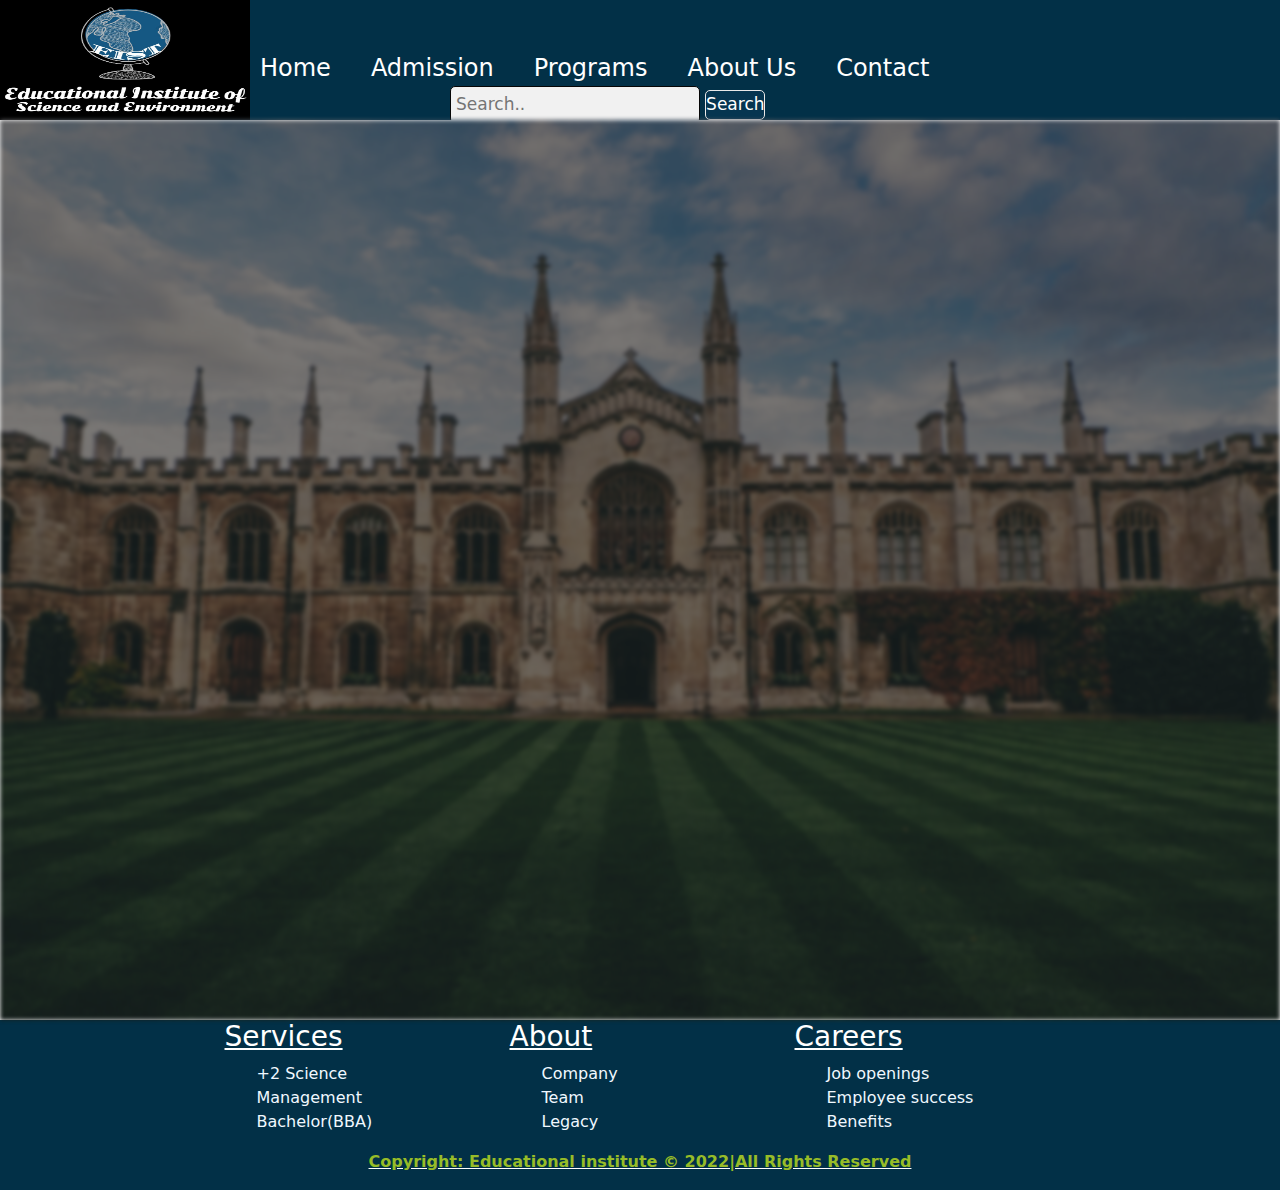
<file: About.html>
<!DOCTYPE html>
<html lang="en">
<head>
    <meta charset="UTF-8">
    <meta http-equiv="X-UA-Compatible" content="IE=edge">
    <meta name="viewport" content="width=device-width, initial-scale=1.0">
    <title>EISE-Educational Institute of Science & Environment</title>
    <link rel="stylesheet" href="about.css">
    <link href="https://cdn.jsdelivr.net/npm/bootstrap@5.2.2/dist/css/bootstrap.min.css" rel="stylesheet">

</head>
<body>
<header>
    <div class="loader">
        <img src="final.jpeg" alt="png"   > 
    </div>
     
    <div class="nav">
        <nav>
            <a href="project.html">Home</a>
            <a href="Admission.html">Admission</a>
            <a href="Program.html">Programs</a>
            <a href="About.html">About Us</a>
            <a href="Contact.html">Contact</a>
           <div class="example">
            <input type="text" placeholder="Search.." name="search">
            <button type="submit">Search</button>
        </div>  
    </nav>
    </div>
   
</header>
<main>
   
</main>
<footer>
        <div class="container">
            <div class="row justify-content-center">
                <div class="col-sm-4 col-md-3 item">
                    <h3>Services</h3>
                    <ul>
                        <li><a href="#">+2 Science</a></li>
                        <li><a href="#">Management</a></li>
                        <li><a href="#">Bachelor(BBA)</a></li>
                    </ul>
                </div>
                <div class="col-sm-4 col-md-3 item">
                    <h3>About</h3>
                    <ul>
                        <li><a href="#">Company</a></li>
                        <li><a href="#">Team</a></li>
                        <li><a href="#">Legacy</a></li>
                    </ul>
                </div>
                <div class="col-sm-4 col-md-3 item">
                    <h3>Careers</h3>
                    <ul>
                        <li><a href="#">Job openings</a></li>
                        <li><a href="#">Employee success</a></li>
                        <li><a href="#">Benefits</a></li>
                    </ul>
                </div><br>
                <!-- <div class="col-lg-3 item social"><a href="#"><i class="icn ion-social-facebook"></i></a><a href="#"><i class="icon ion-social-twitter"></i></a><a href="#"><i class="icon ion-social-snapchat"></i></a><a href="#"><i class="icon ion-social-instagram"></i></a> -->
                    <p class="copyright">Copyright: Educational institute © 2022|All Rights Reserved </p>
                </div>
            </div>
        </div>
    </footer>
    
  
</body>
</html>
</file>
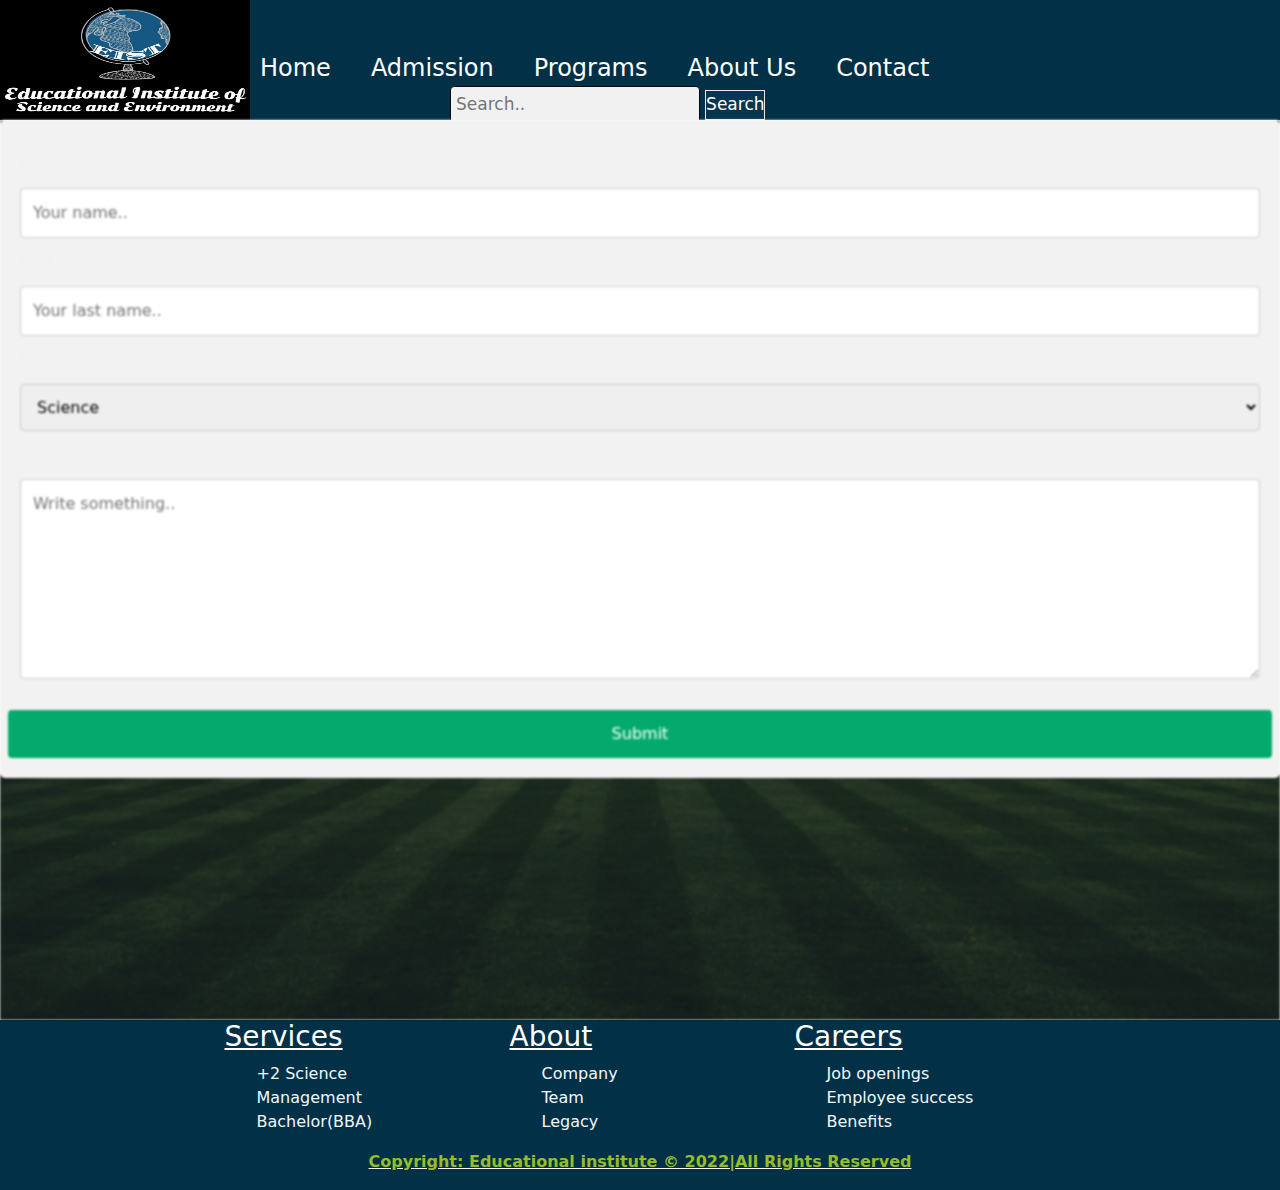
<file: Admission.html>
<!DOCTYPE html>
<html lang="en">
<head>
    <meta charset="UTF-8">
    <meta http-equiv="X-UA-Compatible" content="IE=edge">
    <meta name="viewport" content="width=device-width, initial-scale=1.0">
    <title>EISE-Educational Institute of Science & Environment</title>
    <link rel="stylesheet" href="admission.css">
    <link href="https://cdn.jsdelivr.net/npm/bootstrap@5.2.2/dist/css/bootstrap.min.css" rel="stylesheet">

</head>
<body>
<header>
    <div class="loader">
        <img src="final.jpeg" alt="png"   > 
    </div>
     
    <div class="nav">
        <nav>
            <a href="project.html">Home</a>
            <a href="Admission.html">Admission</a>
            <a href="Program.html">Programs</a>
            <a href="About.html">About Us</a>
            <a href="Contact.html">Contact</a>
           <div class="example">
            <input type="text" placeholder="Search.." name="search">
            <button type="submit">Search</button>
        </div>  
    </nav>
    </div>
   
</header>
<main>
    
<div class="container-1">
    <form action="/action_page.php">
    <div class="row">
      <div class="col-25">
        <label for="fname">First Name</label>
      </div>
      <div class="col-75">
        <input type="text" id="fname" name="firstname" placeholder="Your name..">
      </div>
    </div>
    <div class="row">
      <div class="col-25">
        <label for="lname">Last Name</label>
      </div>
      <div class="col-75">
        <input type="text" id="lname" name="lastname" placeholder="Your last name..">
      </div>
    </div>
    <div class="row">
      <div class="col-25">
        <label for="country">Faculty</label>
      </div>
      <div class="col-75">
        <select id="country" name="country">
          <option value="Science">Science</option>
          <option value="Management">Management</option>
          <option value="others">Others</option>
        </select>
      </div>
    </div>
    <div class="row">
      <div class="col-25">
        <label for="subject">Subject</label>
      </div>
      <div class="col-75">
        <textarea id="subject" name="subject" placeholder="Write something.." style="height:200px"></textarea>
      </div>
    </div>
    <br>
    <div class="row">
      <input type="submit" value="Submit">
    </div>
    </form>
</main>
<footer>
        <div class="container">
            <div class="row justify-content-center">
                <div class="col-sm-4 col-md-3 item">
                    <h3>Services</h3>
                    <ul>
                        <li><a href="#">+2 Science</a></li>
                        <li><a href="#">Management</a></li>
                        <li><a href="#">Bachelor(BBA)</a></li>
                    </ul>
                </div>
                <div class="col-sm-4 col-md-3 item">
                    <h3>About</h3>
                    <ul>
                        <li><a href="#">Company</a></li>
                        <li><a href="#">Team</a></li>
                        <li><a href="#">Legacy</a></li>
                    </ul>
                </div>
                <div class="col-sm-4 col-md-3 item">
                    <h3>Careers</h3>
                    <ul>
                        <li><a href="#">Job openings</a></li>
                        <li><a href="#">Employee success</a></li>
                        <li><a href="#">Benefits</a></li>
                    </ul>
                </div><br>
                <!-- <div class="col-lg-3 item social"><a href="#"><i class="icn ion-social-facebook"></i></a><a href="#"><i class="icon ion-social-twitter"></i></a><a href="#"><i class="icon ion-social-snapchat"></i></a><a href="#"><i class="icon ion-social-instagram"></i></a> -->
                    <p class="copyright">Copyright: Educational institute © 2022|All Rights Reserved </p>
                </div>
            </div>
        </div>
    </footer>
    
  
</body>
</html>
</file>
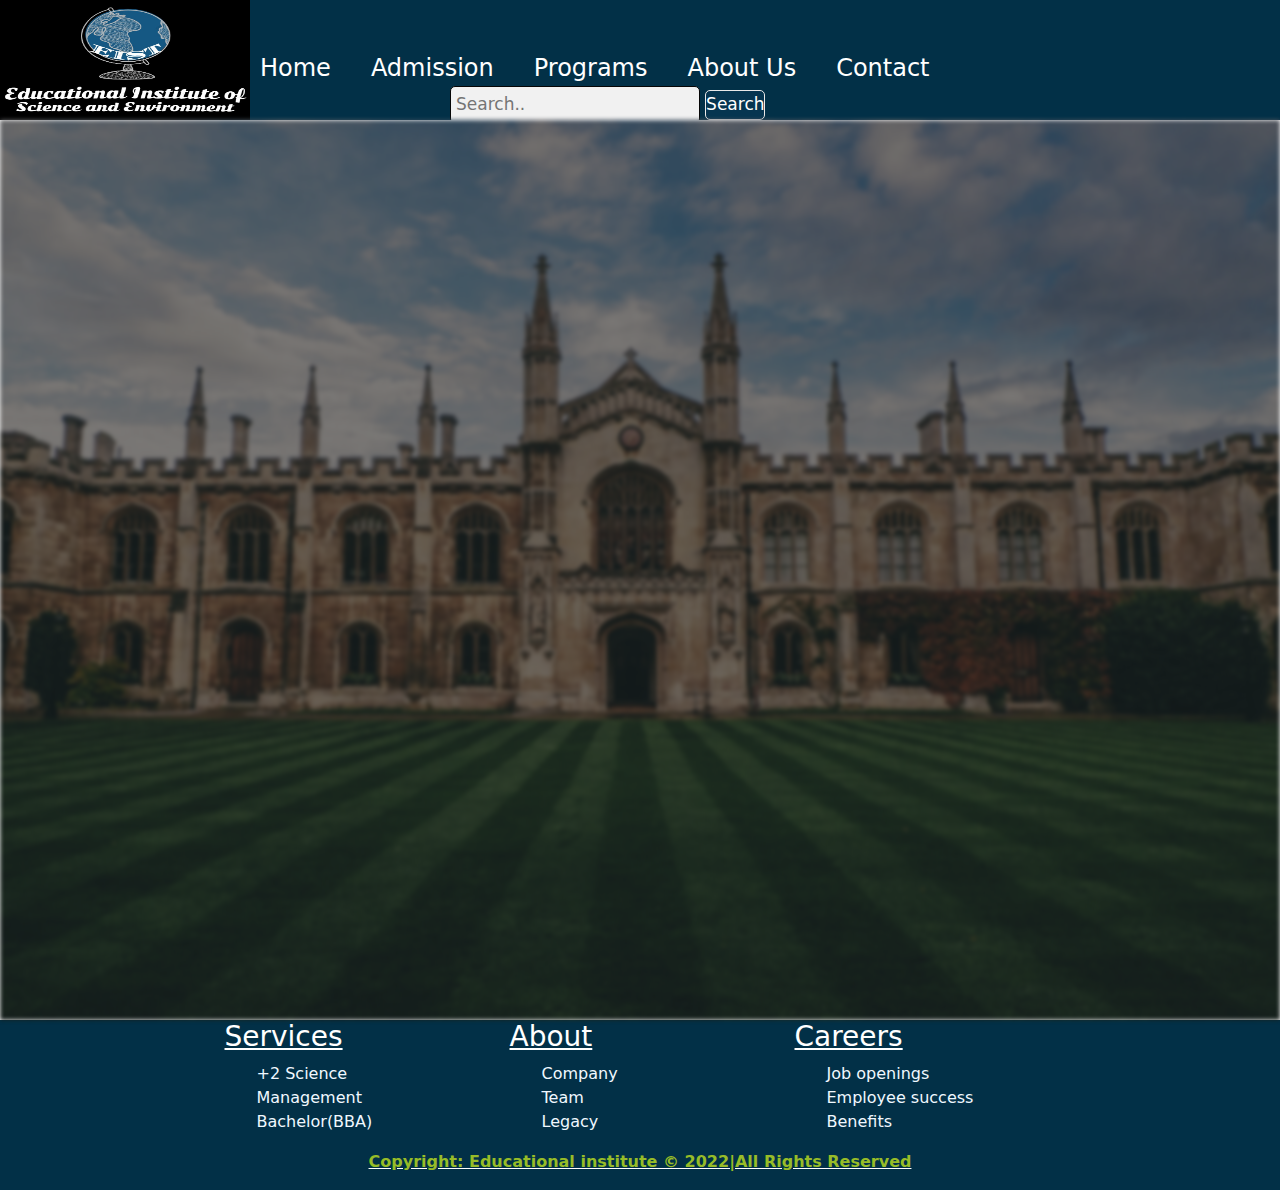
<file: Contact.html>
<!DOCTYPE html>
<html lang="en">
<head>
    <meta charset="UTF-8">
    <meta http-equiv="X-UA-Compatible" content="IE=edge">
    <meta name="viewport" content="width=device-width, initial-scale=1.0">
    <title>EISE-Educational Institute of Science & Environment</title>
    <link rel="stylesheet" href="contact.css">
    <link href="https://cdn.jsdelivr.net/npm/bootstrap@5.2.2/dist/css/bootstrap.min.css" rel="stylesheet">

</head>
<body>
<header>
    <div class="loader">
        <img src="final.jpeg" alt="png"   > 
    </div>
     
    <div class="nav">
        <nav>
            <a href="project.html">Home</a>
            <a href="Admission.html">Admission</a>
            <a href="Program.html">Programs</a>
            <a href="About.html">About Us</a>
            <a href="Contact.html">Contact</a>
           <div class="example">
            <input type="text" placeholder="Search.." name="search">
            <button type="submit">Search</button>
        </div>  
    </nav>
    </div>
   
</header>
<main>
  
</main>
<footer>
        <div class="container">
            <div class="row justify-content-center">
                <div class="col-sm-4 col-md-3 item">
                    <h3>Services</h3>
                    <ul>
                        <li><a href="#">+2 Science</a></li>
                        <li><a href="#">Management</a></li>
                        <li><a href="#">Bachelor(BBA)</a></li>
                    </ul>
                </div>
                <div class="col-sm-4 col-md-3 item">
                    <h3>About</h3>
                    <ul>
                        <li><a href="#">Company</a></li>
                        <li><a href="#">Team</a></li>
                        <li><a href="#">Legacy</a></li>
                    </ul>
                </div>
                <div class="col-sm-4 col-md-3 item">
                    <h3>Careers</h3>
                    <ul>
                        <li><a href="#">Job openings</a></li>
                        <li><a href="#">Employee success</a></li>
                        <li><a href="#">Benefits</a></li>
                    </ul>
                </div><br>
                <!-- <div class="col-lg-3 item social"><a href="#"><i class="icn ion-social-facebook"></i></a><a href="#"><i class="icon ion-social-twitter"></i></a><a href="#"><i class="icon ion-social-snapchat"></i></a><a href="#"><i class="icon ion-social-instagram"></i></a> -->
                    <p class="copyright">Copyright: Educational institute © 2022|All Rights Reserved </p>
                </div>
            </div>
        </div>
    </footer>
    
  
</body>
</html>
</file>
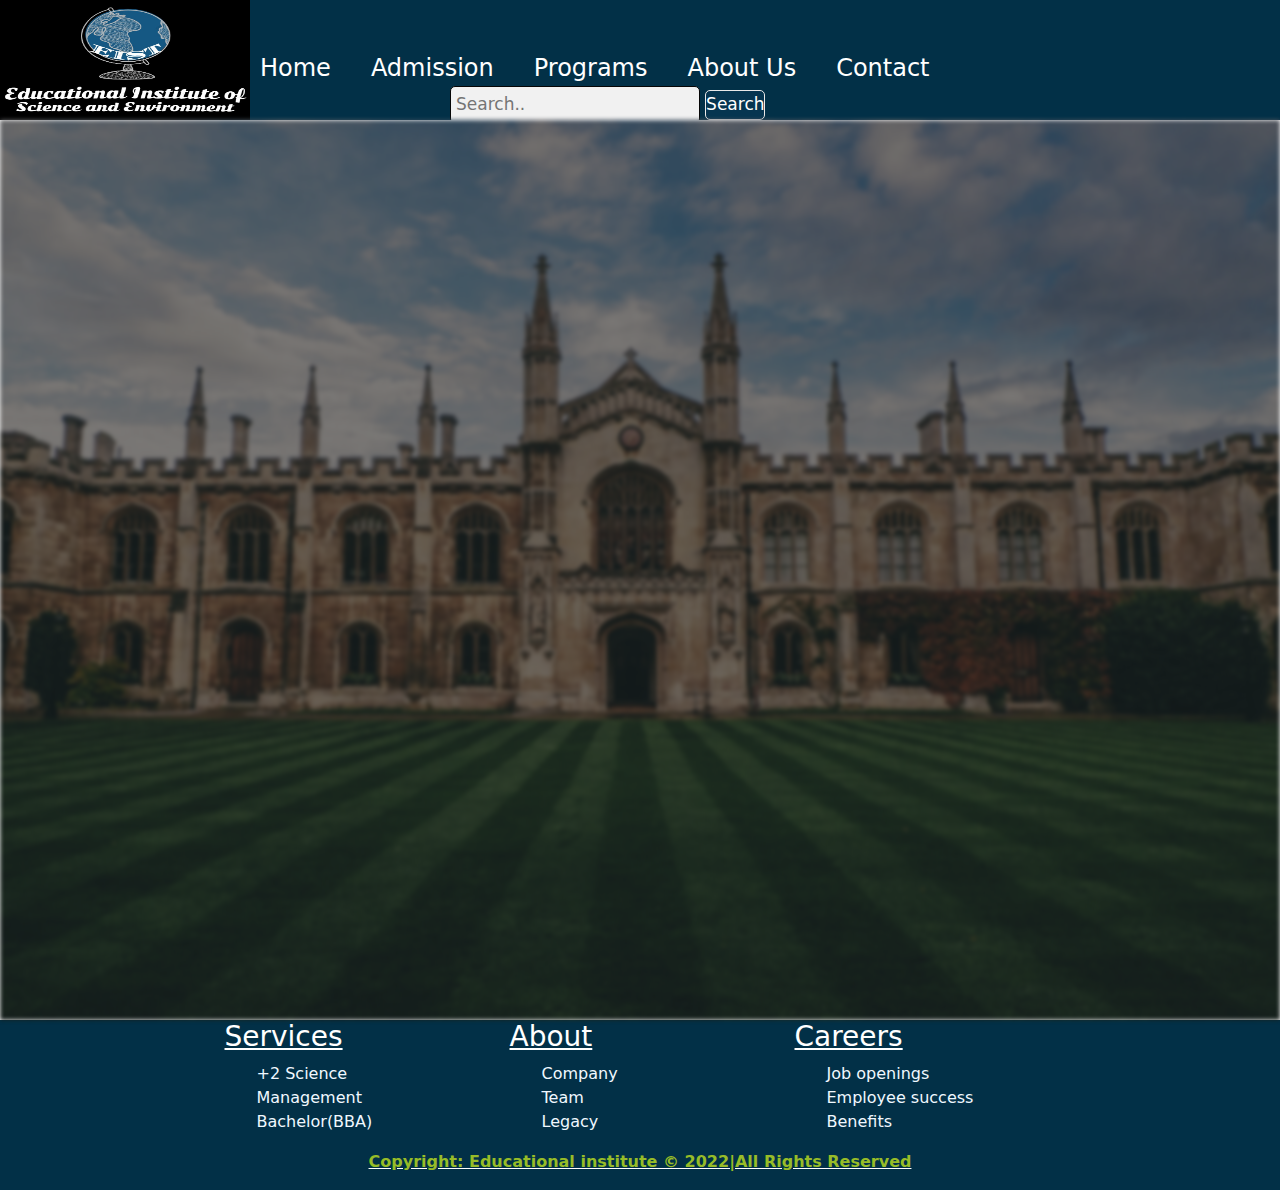
<file: program.html>
<!DOCTYPE html>
<html lang="en">
<head>
    <meta charset="UTF-8">
    <meta http-equiv="X-UA-Compatible" content="IE=edge">
    <meta name="viewport" content="width=device-width, initial-scale=1.0">
    <title>EISE-Educational Institute of Science & Environment</title>
    <link rel="stylesheet" href="program.css">
    <link href="https://cdn.jsdelivr.net/npm/bootstrap@5.2.2/dist/css/bootstrap.min.css" rel="stylesheet">

</head>
<body>
<header>
    <div class="loader">
        <img src="final.jpeg" alt="png"   > 
    </div>
     
    <div class="nav">
        <nav>
            <a href="project.html">Home</a>
            <a href="Admission.html">Admission</a>
            <a href="Program.html">Programs</a>
            <a href="About.html">About Us</a>
            <a href="Contact.html">Contact</a>
           <div class="example">
            <input type="text" placeholder="Search.." name="search">
            <button type="submit">Search</button>
        </div>  
    </nav>
    </div>
   
</header>
<main>
    
</main>
<footer>
        <div class="container">
            <div class="row justify-content-center">
                <div class="col-sm-4 col-md-3 item">
                    <h3>Services</h3>
                    <ul>
                        <li><a href="#">+2 Science</a></li>
                        <li><a href="#">Management</a></li>
                        <li><a href="#">Bachelor(BBA)</a></li>
                    </ul>
                </div>
                <div class="col-sm-4 col-md-3 item">
                    <h3>About</h3>
                    <ul>
                        <li><a href="#">Company</a></li>
                        <li><a href="#">Team</a></li>
                        <li><a href="#">Legacy</a></li>
                    </ul>
                </div>
                <div class="col-sm-4 col-md-3 item">
                    <h3>Careers</h3>
                    <ul>
                        <li><a href="#">Job openings</a></li>
                        <li><a href="#">Employee success</a></li>
                        <li><a href="#">Benefits</a></li>
                    </ul>
                </div><br>
                <!-- <div class="col-lg-3 item social"><a href="#"><i class="icn ion-social-facebook"></i></a><a href="#"><i class="icon ion-social-twitter"></i></a><a href="#"><i class="icon ion-social-snapchat"></i></a><a href="#"><i class="icon ion-social-instagram"></i></a> -->
                    <p class="copyright">Copyright: Educational institute © 2022|All Rights Reserved </p>
                </div>
            </div>
        </div>
    </footer>
    
  
</body>
</html>
</file>
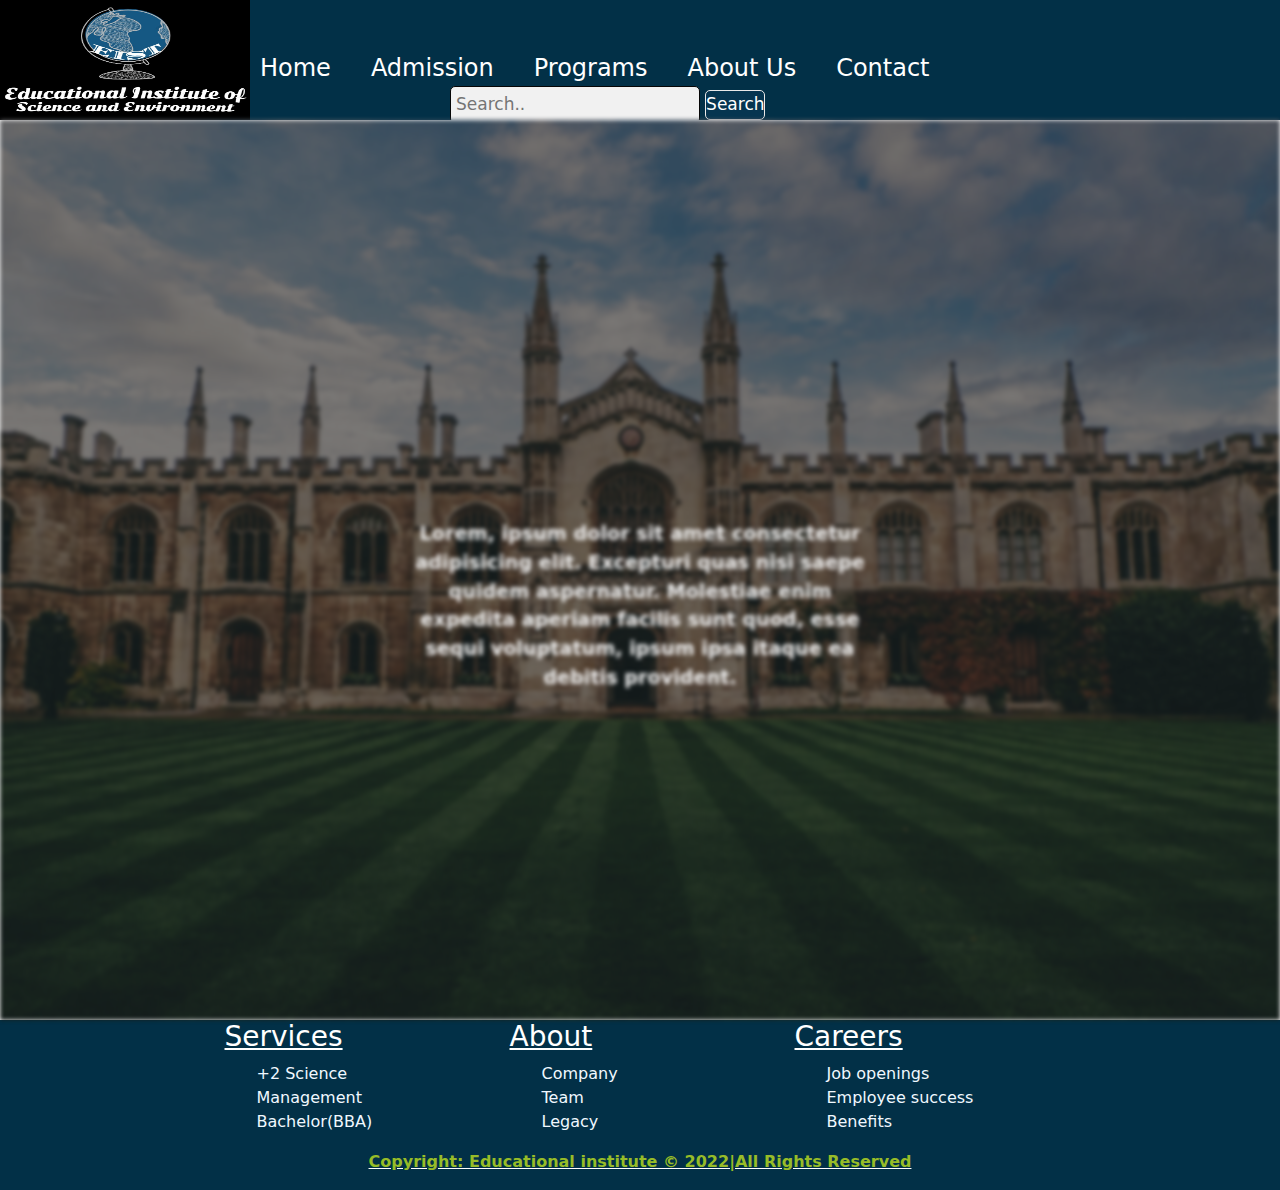
<file: project.html>
<!DOCTYPE html>
<html lang="en">
<head>
    <meta charset="UTF-8">
    <meta http-equiv="X-UA-Compatible" content="IE=edge">
    <meta name="viewport" content="width=device-width, initial-scale=1.0">
    <title>EISE-Educational Institute of Science & Environment</title>
    <link rel="stylesheet" href="project.css">
    <link href="https://cdn.jsdelivr.net/npm/bootstrap@5.2.2/dist/css/bootstrap.min.css" rel="stylesheet">

</head>
<body>
<header>
    <div class="loader">
        <img src="final.jpeg" alt="png"   > 
    </div>
     
    <div class="nav">
        <nav>
            <a href="project.html">Home</a>
            <a href="Admission.html">Admission</a>
            <a href="Program.html">Programs</a>
            <a href="About.html">About Us</a>
            <a href="Contact.html">Contact</a>
           <div class="example">
            <input type="text" placeholder="Search.." name="search">
            <button type="submit">Search</button>
        </div>  
    </nav>
    </div>
   
</header>
<main>
    <div class="cont">
        Lorem, ipsum dolor sit amet consectetur adipisicing elit. Excepturi quas nisi saepe quidem aspernatur. Molestiae enim expedita aperiam facilis sunt quod, esse sequi voluptatum, ipsum ipsa itaque ea debitis provident.
    </div>
</main>
<footer>
        <div class="container">
            <div class="row justify-content-center">
                <div class="col-sm-4 col-md-3 item">
                    <h3>Services</h3>
                    <ul>
                        <li><a href="#">+2 Science</a></li>
                        <li><a href="#">Management</a></li>
                        <li><a href="#">Bachelor(BBA)</a></li>
                    </ul>
                </div>
                <div class="col-sm-4 col-md-3 item">
                    <h3>About</h3>
                    <ul>
                        <li><a href="#">Company</a></li>
                        <li><a href="#">Team</a></li>
                        <li><a href="#">Legacy</a></li>
                    </ul>
                </div>
                <div class="col-sm-4 col-md-3 item">
                    <h3>Careers</h3>
                    <ul>
                        <li><a href="#">Job openings</a></li>
                        <li><a href="#">Employee success</a></li>
                        <li><a href="#">Benefits</a></li>
                    </ul>
                </div><br>
                <!-- <div class="col-lg-3 item social"><a href="#"><i class="icn ion-social-facebook"></i></a><a href="#"><i class="icon ion-social-twitter"></i></a><a href="#"><i class="icon ion-social-snapchat"></i></a><a href="#"><i class="icon ion-social-instagram"></i></a> -->
                    <p class="copyright">Copyright: Educational institute © 2022|All Rights Reserved </p>
                </div>
            </div>
        </div>
    </footer>
    
  
</body>
</html>
</file>
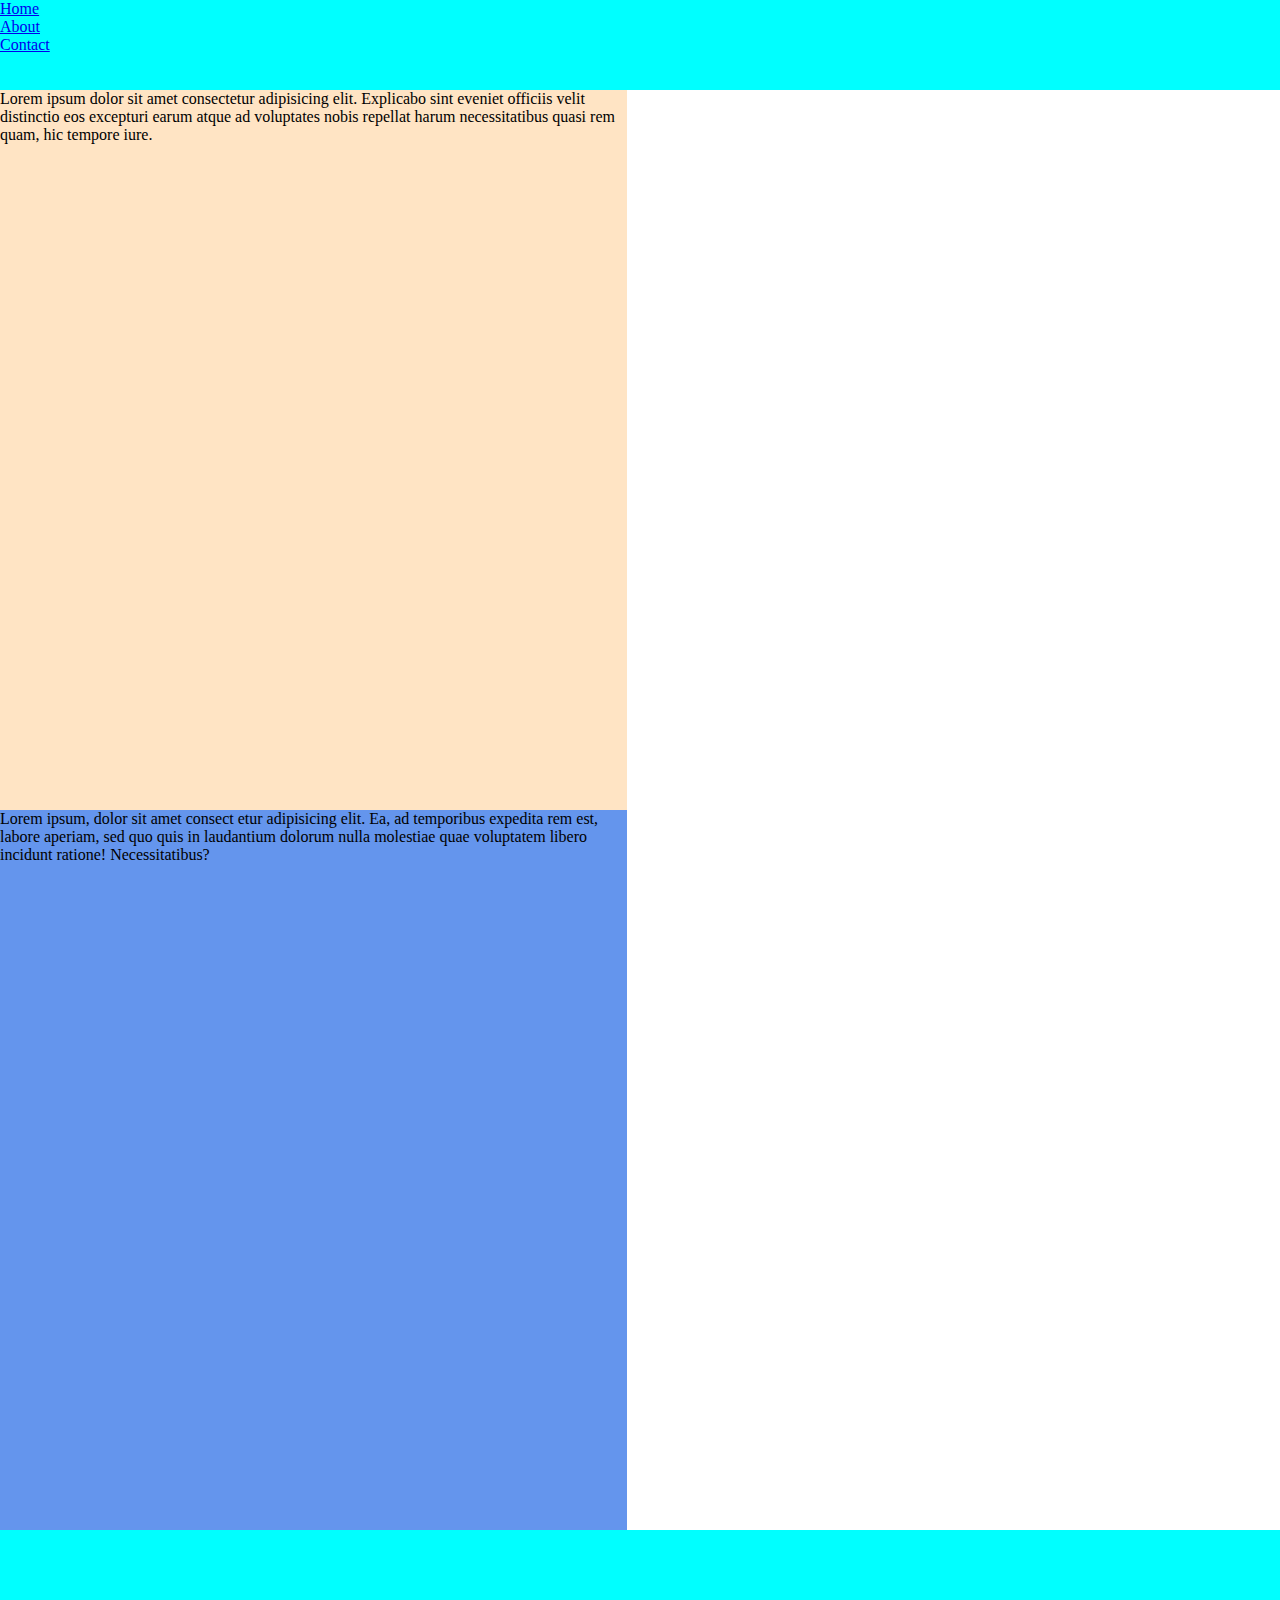
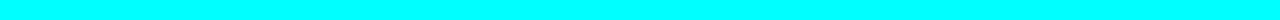
<file: Web.html>
<!DOCTYPE html>
<html lang="en">
<head>
    <meta charset="UTF-8">
    <meta http-equiv="X-UA-Compatible" content="IE=edge">
    <meta name="viewport" content="width=device-width, initial-scale=1.0">
    <title>Web Tech</title>
    <link rel="stylesheet" href="web.css">
    <style>

    </style>
</head>
<body>
    <header>
<ul>
    <li><a href="#">Home</a></li>
    <li><a href="#">About</a></li>
    <li><a href="#">Contact</a></li>
</ul>

    </header>
    <main>
        <div class="box1">
            Lorem ipsum dolor sit amet consectetur
             adipisicing elit. Explicabo sint eveniet officiis velit distinctio eos excepturi earum atque ad voluptates nobis repellat harum necessitatibus quasi rem quam, hic tempore iure.
        </div>
        <div class="box2">
            Lorem ipsum, dolor sit amet consect
            etur adipisicing elit. Ea, ad temporibus expedita rem est, labore aperiam, sed quo quis in laudantium dolorum nulla molestiae quae voluptatem libero incidunt ratione! Necessitatibus?
        </div>
    </main>
    <footer>
        
    </footer>
</body>
</html>
</file>
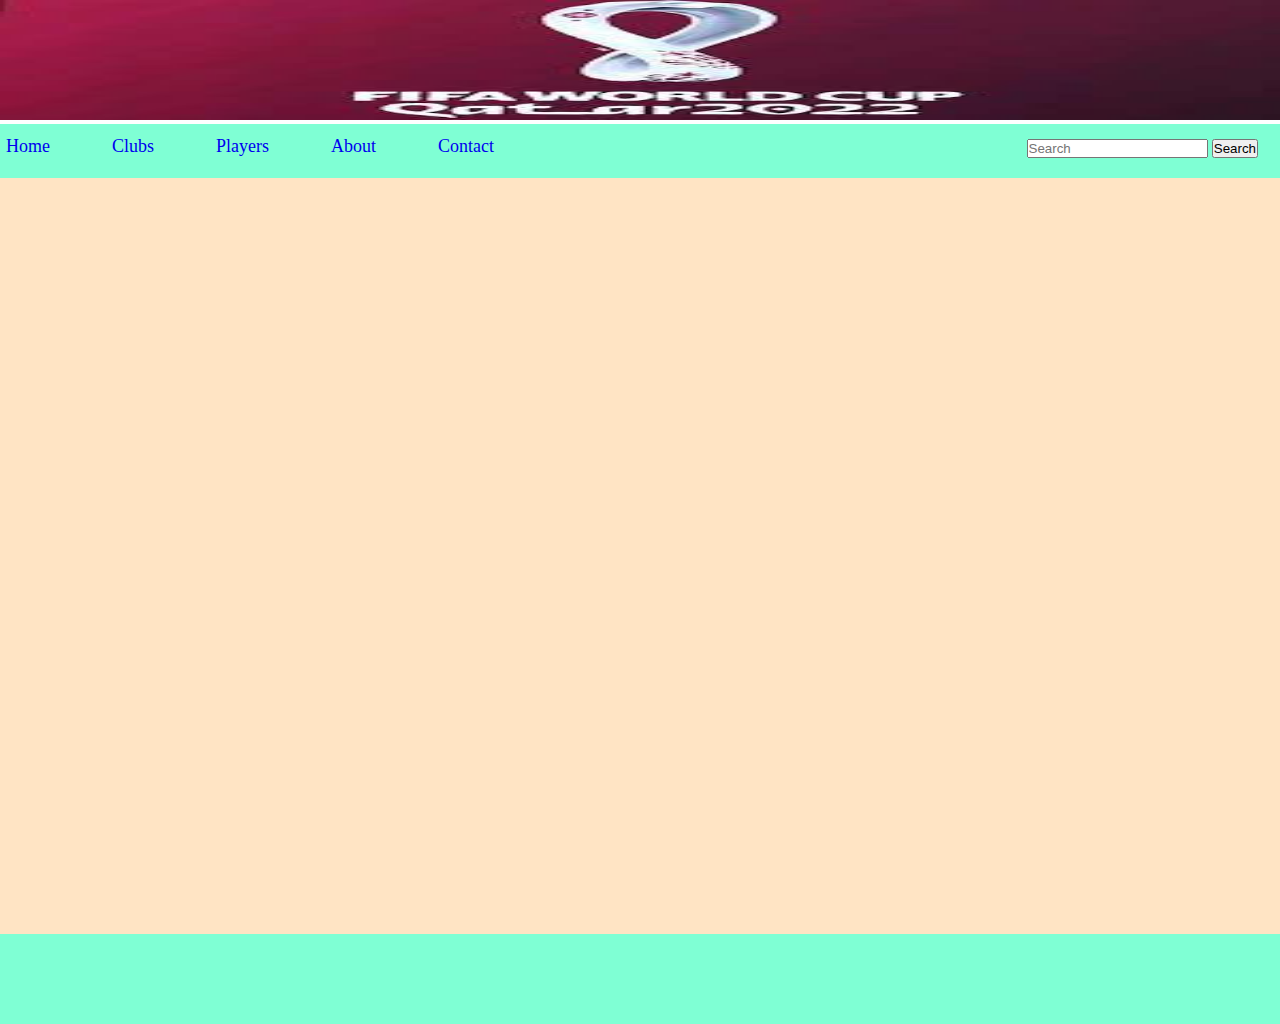
<file: weblayout.html>
<!DOCTYPE html>
<html lang="en">
<head>
    <meta charset="UTF-8">
    <meta http-equiv="X-UA-Compatible" content="IE=edge">
    <meta name="viewport" content="width=device-width, initial-scale=1.0">
    <title>Football World</title>
    <link rel="stylesheet" href="layout.css">
</head>
<body>
    <div class="logo">
        <img src="logo.jpeg" alt=""> </div>
    <header>
        <ul><li><a href="#">Home</a></li>
            <li><a href="#">Clubs</a></li> 
            <li> <a href="#">Players</a></li>
            <li><a href="#">About</a></li>
            <li><a href="#">Contact</a> </li> </ul>
    <div class="search">
            <input type="search" placeholder="Search" >
       
        <input type="button" name="" value="Search">
    </div>
    </header>
    <main>

    </main>
    <footer>


    </footer>
</body>
</html>
</file>
<file: about.css>
*{
    margin: 0;
    padding: 0;
}
.loader {
    
    /* border: 16px solid #230569;
    border-radius: 80; */
    display: inline;
    width: 220px;
    height: 120px;
}

.loader img {
    height: 120px;
    

    width: 250px;
    position:relative;
    float: left;
    margin: 0;
    padding: 0;
}
header{
    background-color: #023047;
    height: 120px;
    overflow: hidden;
    /* justify-content:center ; */
    
}

nav a{
    color: white;
    font-size:x-large;
    display: inline;
    text-decoration: none;
    padding-right: 30px;
    padding-left: 10px;
    float: left;

    
}
.nav{
    text-align:left;
    /* justify-content: center; */
    padding: 50px;
    display: inline;
}
nav a:hover{
    color:blue;
}
.example{
    display: inline;
    padding-left: 200px;
}
.example input[type=text] {
    padding: 5px;
    font-size: 17px;
    border: 1px solid rgb(6, 6, 6);
    /* float: left; */
    width: 250px;
    background: #f1f1f1;
    border-radius: 5px;
  }
  
  /* Style the submit button */
  .example button {
    /* float: left;*/
    display: inline;
    height: 30px;;
    width: 60px;
    border-radius: 5px;
    /* padding: 10px; */
    background: #063550;
    color: white;
    font-size: 17px;
    border: 1px solid rgb(234, 233, 233);
    /* border-left: none; Prevent double borders */
    cursor: pointer;
  }
  body, html {
    height: 100%;
  }

  main{
  
    background-image: linear-gradient(rgba(0, 0, 0, 0.5), rgba(0, 0, 0.5, 0.5)), url("back.jpg");
    height: 100%;


    filter: blur(3px);
    -webkit-filter: blur(2px);
  
  /* Center and scale the image nicely */
  background-position: center;
  background-repeat: no-repeat;
  background-size: cover;

}
footer
{
   color: rgb(255, 255, 255);
    background-color: #023047;
    text-decoration: underline;
}
footer ul li a{
    text-decoration: none;
  
    color: aliceblue;
}
footer ul li a:hover{
    color: blue;
}
footer ul{
    float: left;
     list-style: none;
}.copyright{
    color: rgb(151, 188, 40);
    font-weight: bold;
text-align: center;
text-decoration: none;
}
</file>
<file: admission.css>
*{
    margin: 0;
    padding: 0;
}
.loader {
    
    /* border: 16px solid #230569;
    border-radius: 80; */
    display: inline;
    width: 220px;
    height: 120px;
}

.loader img {
    height: 120px;
    

    width: 250px;
    position:relative;
    float: left;
    margin: 0;
    padding: 0;
}
header{
    background-color: #023047;
    height: 120px;
    overflow: hidden;
    /* justify-content:center ; */
    
}

nav a{
    color: white;
    font-size:x-large;
    display: inline;
    text-decoration: none;
    padding-right: 30px;
    padding-left: 10px;
    float: left;

    
}
.nav{
    text-align:left;
    /* justify-content: center; */
    padding: 50px;
    display: inline;
}
nav a:hover{
    color:blue;
}
.example{
    display: inline;
    padding-left: 200px;
}
.example input[type=text] {
    padding: 5px;
    font-size: 17px;
    border: 1px solid rgb(6, 6, 6);
    /* float: left; */
    width: 250px;
    background: #f1f1f1;
  }
  
  /* Style the submit button */
  .example button {
    /* float: left;*/
    display: inline;
    height: 30px;;
    width: 60px;
    /* padding: 10px; */
    background: #063550;
    color: white;
    font-size: 17px;
    border: 1px solid rgb(234, 233, 233);
    /* border-left: none; Prevent double borders */
    cursor: pointer;
  }
  body, html {
    height: 100%;
  }

  main{
  
    background-image: linear-gradient(rgba(0, 0, 0, 0.5), rgba(0, 0, 0.5, 0.5)), url("back.jpg");
    height: 100%;
    color: #f1f1f1;
    filter: blur(1px); 
    /* -webkit-filter: blur(2px);  */
  
  /* Center and scale the image nicely */
  background-position: center;
  background-repeat: no-repeat;
  background-size: cover;

}
footer
{
   color: rgb(255, 255, 255);
    background-color: #023047;
    text-decoration: underline;
}
footer ul li a{
    text-decoration: none;
  
    color: aliceblue;
}
footer ul li a:hover{
    color: blue;
}
footer ul{
    float: left;
     list-style: none;
}.copyright{
    color: rgb(151, 188, 40);
    font-weight: bold;
text-align: center;
text-decoration: none;
}
.container_1{
    margin: 0;
    padding: 0;
    opacity: 100%;
}
 /* #radio{
    padding-left: 100px; */

.form{
    color: rgb(255, 255, 255);
    padding-left: 600px;
    padding-top: 300px;
    border: 2px brown;
}

input[type=text], select, textarea {
    width: 100%;
    padding: 12px;
    border: 1px solid #ccc;
    border-radius: 4px;
    resize: vertical;
  }
  
  label {
    padding: 12px 12px 12px 0;
    display: inline-block;
  }
  
  input[type=submit] {
    background-color: #04AA6D;
    color: white;
    padding: 12px 20px;
    border: none;
    border-radius: 4px;
    cursor: pointer;
    float: right;
  }
  
  input[type=submit]:hover {
    background-color: #45a049;
  }
  
  .container-1{
    border-radius: 5px;
    background-color: #f2f2f2;
    padding: 20px;
  }
  
  .col-25 {
    float: left;
    width: 25%;
    margin-top: 6px;
  }
  
  .col-75 {
    float: left;
    width: 75%;
    margin-top: 6px;
  }
  
  /* Clear floats after the columns */
  .row:after {
    content: "";
    display: table;
    clear: both;
  }
  
  /* Responsive layout - when the screen is less than 600px wide, make the two columns stack on top of each other instead of next to each other */
  @media screen and (max-width: 600px) {
    .col-25, .col-75, input[type=submit] {
      width: 100%;
      margin-top: 0;
</file>
<file: contact.css>
*{
    margin: 0;
    padding: 0;
}
.loader {
    
    /* border: 16px solid #230569;
    border-radius: 80; */
    display: inline;
    width: 220px;
    height: 120px;
}

.loader img {
    height: 120px;
    

    width: 250px;
    position:relative;
    float: left;
    margin: 0;
    padding: 0;
}
header{
    background-color: #023047;
    height: 120px;
    overflow: hidden;
    /* justify-content:center ; */
    
}

nav a{
    color: white;
    font-size:x-large;
    display: inline;
    text-decoration: none;
    padding-right: 30px;
    padding-left: 10px;
    float: left;

    
}
.nav{
    text-align:left;
    /* justify-content: center; */
    padding: 50px;
    display: inline;
}
nav a:hover{
    color:blue;
}
.example{
    display: inline;
    padding-left: 200px;
}
.example input[type=text] {
    padding: 5px;
    font-size: 17px;
    border: 1px solid rgb(6, 6, 6);
    /* float: left; */
    width: 250px;
    background: #f1f1f1;
    border-radius: 5px;
  }
  
  /* Style the submit button */
  .example button {
    /* float: left;*/
    display: inline;
    height: 30px;;
    width: 60px;
    border-radius: 5px;
    /* padding: 10px; */
    background: #063550;
    color: white;
    font-size: 17px;
    border: 1px solid rgb(234, 233, 233);
    /* border-left: none; Prevent double borders */
    cursor: pointer;
  }
  body, html {
    height: 100%;
  }

  main{
  
    background-image: linear-gradient(rgba(0, 0, 0, 0.5), rgba(0, 0, 0.5, 0.5)), url("back.jpg");
    height: 100%;


    filter: blur(3px);
    -webkit-filter: blur(2px);
  
  /* Center and scale the image nicely */
  background-position: center;
  background-repeat: no-repeat;
  background-size: cover;

}
footer
{
   color: rgb(255, 255, 255);
    background-color: #023047;
    text-decoration: underline;
}
footer ul li a{
    text-decoration: none;
  
    color: aliceblue;
}
footer ul li a:hover{
    color: blue;
}
footer ul{
    float: left;
     list-style: none;
}.copyright{
    color: rgb(151, 188, 40);
    font-weight: bold;
text-align: center;
text-decoration: none;
}
</file>
<file: program.css>
*{
    margin: 0;
    padding: 0;
}
.loader {
    
    /* border: 16px solid #230569;
    border-radius: 80; */
    display: inline;
    width: 220px;
    height: 120px;
}

.loader img {
    height: 120px;
    

    width: 250px;
    position:relative;
    float: left;
    margin: 0;
    padding: 0;
}
header{
    background-color: #023047;
    height: 120px;
    overflow: hidden;
    /* justify-content:center ; */
    
}

nav a{
    color: white;
    font-size:x-large;
    display: inline;
    text-decoration: none;
    padding-right: 30px;
    padding-left: 10px;
    float: left;

    
}
.nav{
    text-align:left;
    /* justify-content: center; */
    padding: 50px;
    display: inline;
}
nav a:hover{
    color:blue;
}
.example{
    display: inline;
    padding-left: 200px;
}
.example input[type=text] {
    padding: 5px;
    font-size: 17px;
    border: 1px solid rgb(6, 6, 6);
    /* float: left; */
    width: 250px;
    background: #f1f1f1;
    border-radius: 5px;
  }
  
  /* Style the submit button */
  .example button {
    /* float: left;*/
    display: inline;
    height: 30px;;
    width: 60px;
    border-radius: 5px;
    /* padding: 10px; */
    background: #063550;
    color: white;
    font-size: 17px;
    border: 1px solid rgb(234, 233, 233);
    /* border-left: none; Prevent double borders */
    cursor: pointer;
  }
  body, html {
    height: 100%;
  }

  main{
  
    background-image: linear-gradient(rgba(0, 0, 0, 0.5), rgba(0, 0, 0.5, 0.5)), url("back.jpg");
    height: 100%;


    filter: blur(3px);
    -webkit-filter: blur(2px);
  
  /* Center and scale the image nicely */
  background-position: center;
  background-repeat: no-repeat;
  background-size: cover;

}
footer
{
   color: rgb(255, 255, 255);
    background-color: #023047;
    text-decoration: underline;
}
footer ul li a{
    text-decoration: none;
  
    color: aliceblue;
}
footer ul li a:hover{
    color: blue;
}
footer ul{
    float: left;
     list-style: none;
}.copyright{
    color: rgb(151, 188, 40);
    font-weight: bold;
text-align: center;
text-decoration: none;
}
</file>
<file: project.css>
*{
    margin: 0;
    padding: 0;
}
.loader {
    
    /* border: 16px solid #230569;
    border-radius: 80; */
    display: inline;
    width: 220px;
    height: 120px;
}

.loader img {
    height: 120px;
    

    width: 250px;
    position:relative;
    float: left;
    margin: 0;
    padding: 0;
}
header{
    background-color: #023047;
    height: 120px;
    overflow: hidden;
    /* justify-content:center ; */
    
}

nav a{
    color: white;
    font-size:x-large;
    display: inline;
    text-decoration: none;
    padding-right: 30px;
    padding-left: 10px;
    float: left;

    
}
.nav{
    text-align:left;
    /* justify-content: center; */
    padding: 50px;
    display: inline;
}
nav a:hover{
    color:blue;
}
.example{
    display: inline;
    padding-left: 200px;
}
.example input[type=text] {
    padding: 5px;
    font-size: 17px;
    border: 1px solid rgb(6, 6, 6);
    /* float: left; */
    width: 250px;
    background: #f1f1f1;
    border-radius: 5px;
  }
  
  /* Style the submit button */
  .example button {
    /* float: left;*/
    display: inline;
    height: 30px;;
    width: 60px;
    border-radius: 5px;
    /* padding: 10px; */
    background: #063550;
    color: white;
    font-size: 17px;
    border: 1px solid rgb(234, 233, 233);
    /* border-left: none; Prevent double borders */
    cursor: pointer;
  }
  body, html {
    height: 100%;
  }

  main{
  
    background-image: linear-gradient(rgba(0, 0, 0, 0.5), rgba(0, 0, 0.5, 0.5)), url("back.jpg");
    height: 100%;


    filter: blur(3px);
    -webkit-filter: blur(2px);
  
  /* Center and scale the image nicely */
  background-position: center;
  background-repeat: no-repeat;
  background-size: cover;

}
footer
{
   color: rgb(255, 255, 255);
    background-color: #023047;
    text-decoration: underline;
}
footer ul li a{
    text-decoration: none;
  
    color: aliceblue;
}
footer ul li a:hover{
    color: blue;
}
footer ul{
    float: left;
     list-style: none;
}.copyright{
    color: rgb(151, 188, 40);
    font-weight: bold;
text-align: center;
text-decoration: none;
}
.cont{
     font-size: larger;
     font-weight: bolder;
     color: #f1f1f1;
     opacity: 100%;
     justify-content: center;
     text-align: center;
     padding: 400px;
}
/* nav :active{

    color: aqua;
    text-decoration: underline;
}  */
</file>
<file: web.css>
*{
    margin: 0;
    padding: 0;
}
header{
    background-color: aqua;
    height: 10vh;
}
main{
    
    height: 80vh;
    display: inline;
    margin: 0;
}
.box1{
    width: 49vw; 
    height: 80vh;
    background-color: bisque;
}
.box2{
    width: 49vw;
    height: 80vh;
    background-color: cornflowerblue;
}
footer{
    background-color: aqua;
    height: 10vh;
}
ul{
display: inline;
}
</file>
<file: layout.css>
*{
    margin: 0;padding: 0;
}
header{
    height: 6vh;
    background-color: aquamarine;
    position: relative;
    margin: 0;
    padding: 0;
}
main{
    height: 84vh;
    background-color: bisque;
}
footer{
    height: 10vh;
    background-color: aquamarine;
}
ul{
    list-style: none;
}
li{
    display: inline;
    float: left;
    margin: 6px 50px 5px 0px;
    padding: 6px;
}
ul li a{
    text-decoration: none;
    text-decoration-color: black;
    font-size:large;
    
}
li a:hover{
    background-color:aqua;
}
 .search{
     
    float: right;
    padding: 6px;
    border: none;
    margin-top: 8px;
    margin-right: 16px;
    font-size: 17px; 
}
.search input[type=search]:hover{
    width: 250px;
    height: 25px;
}
.logo img{
    margin: 0;
    padding: 0;
    width: 100vw;
    height: 120px;
    
}
.logo{
    margin: 0;
    padding: 0;
}
</file>
